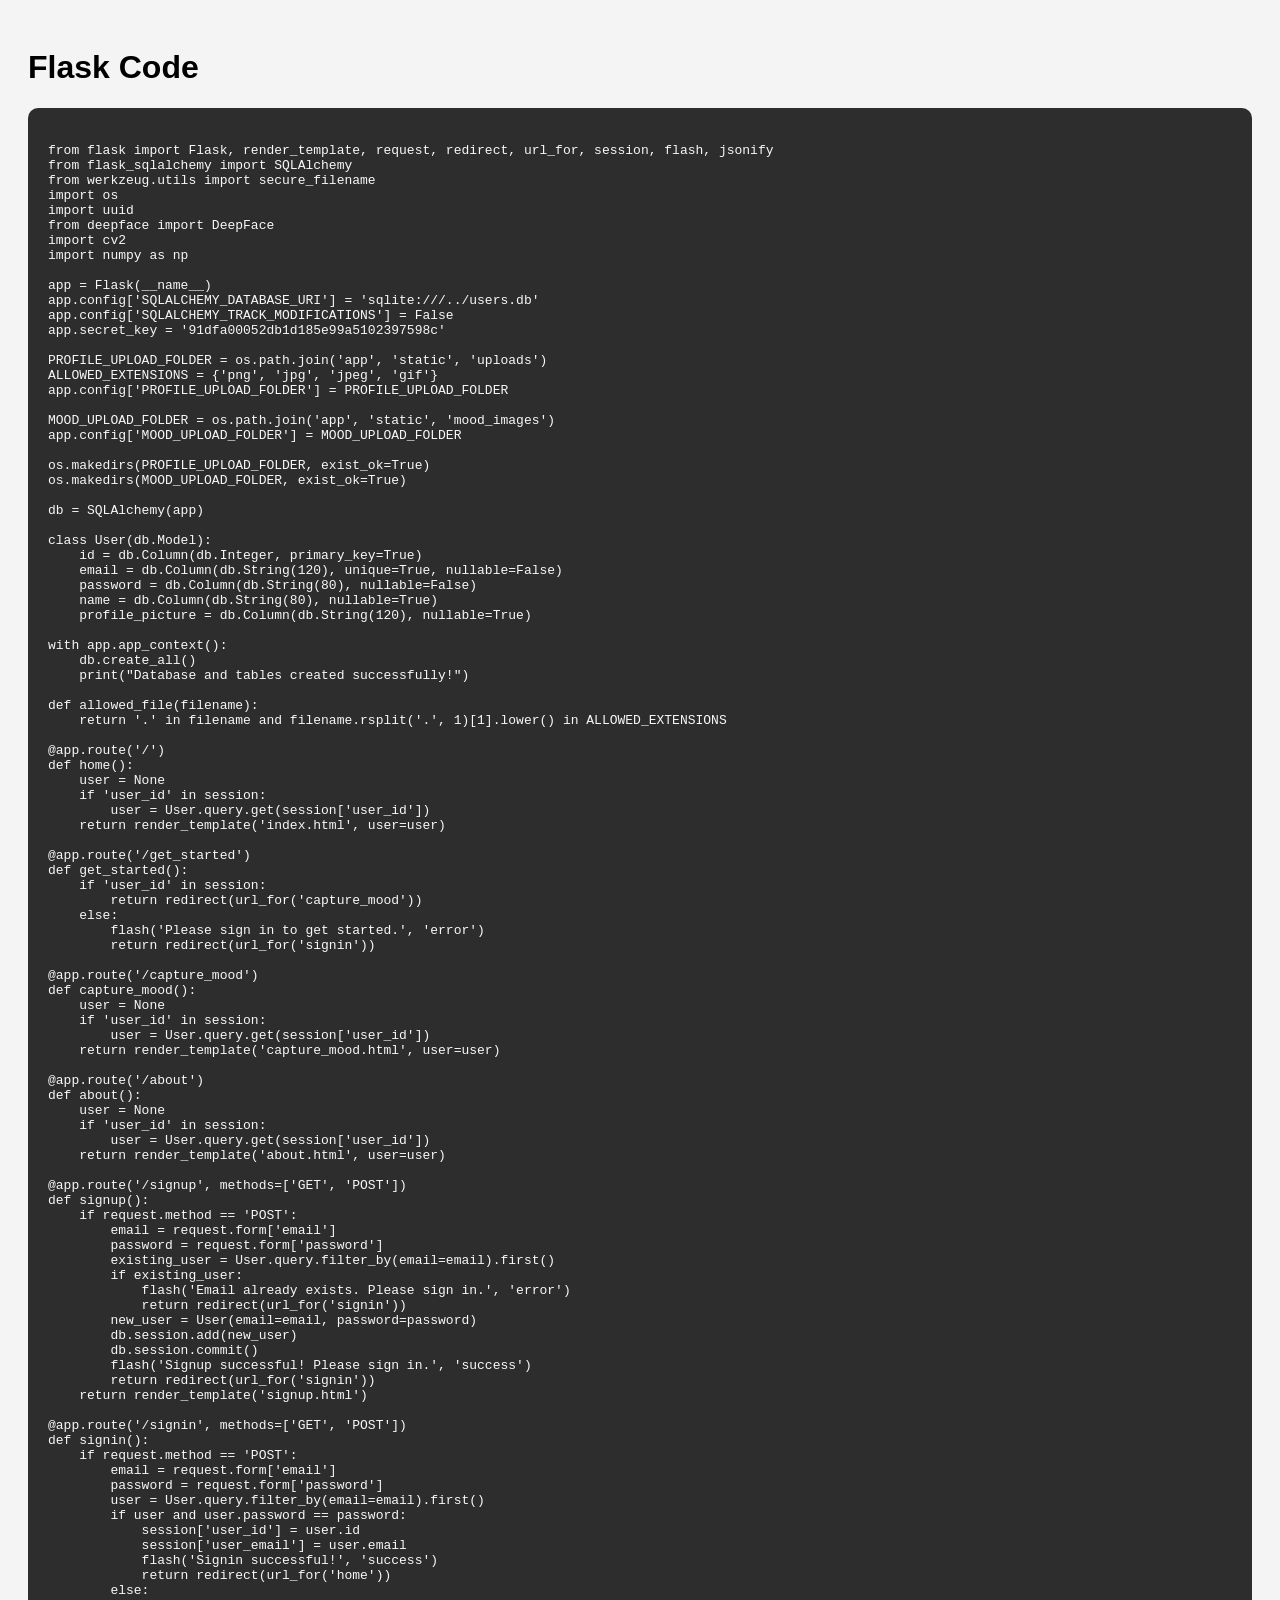
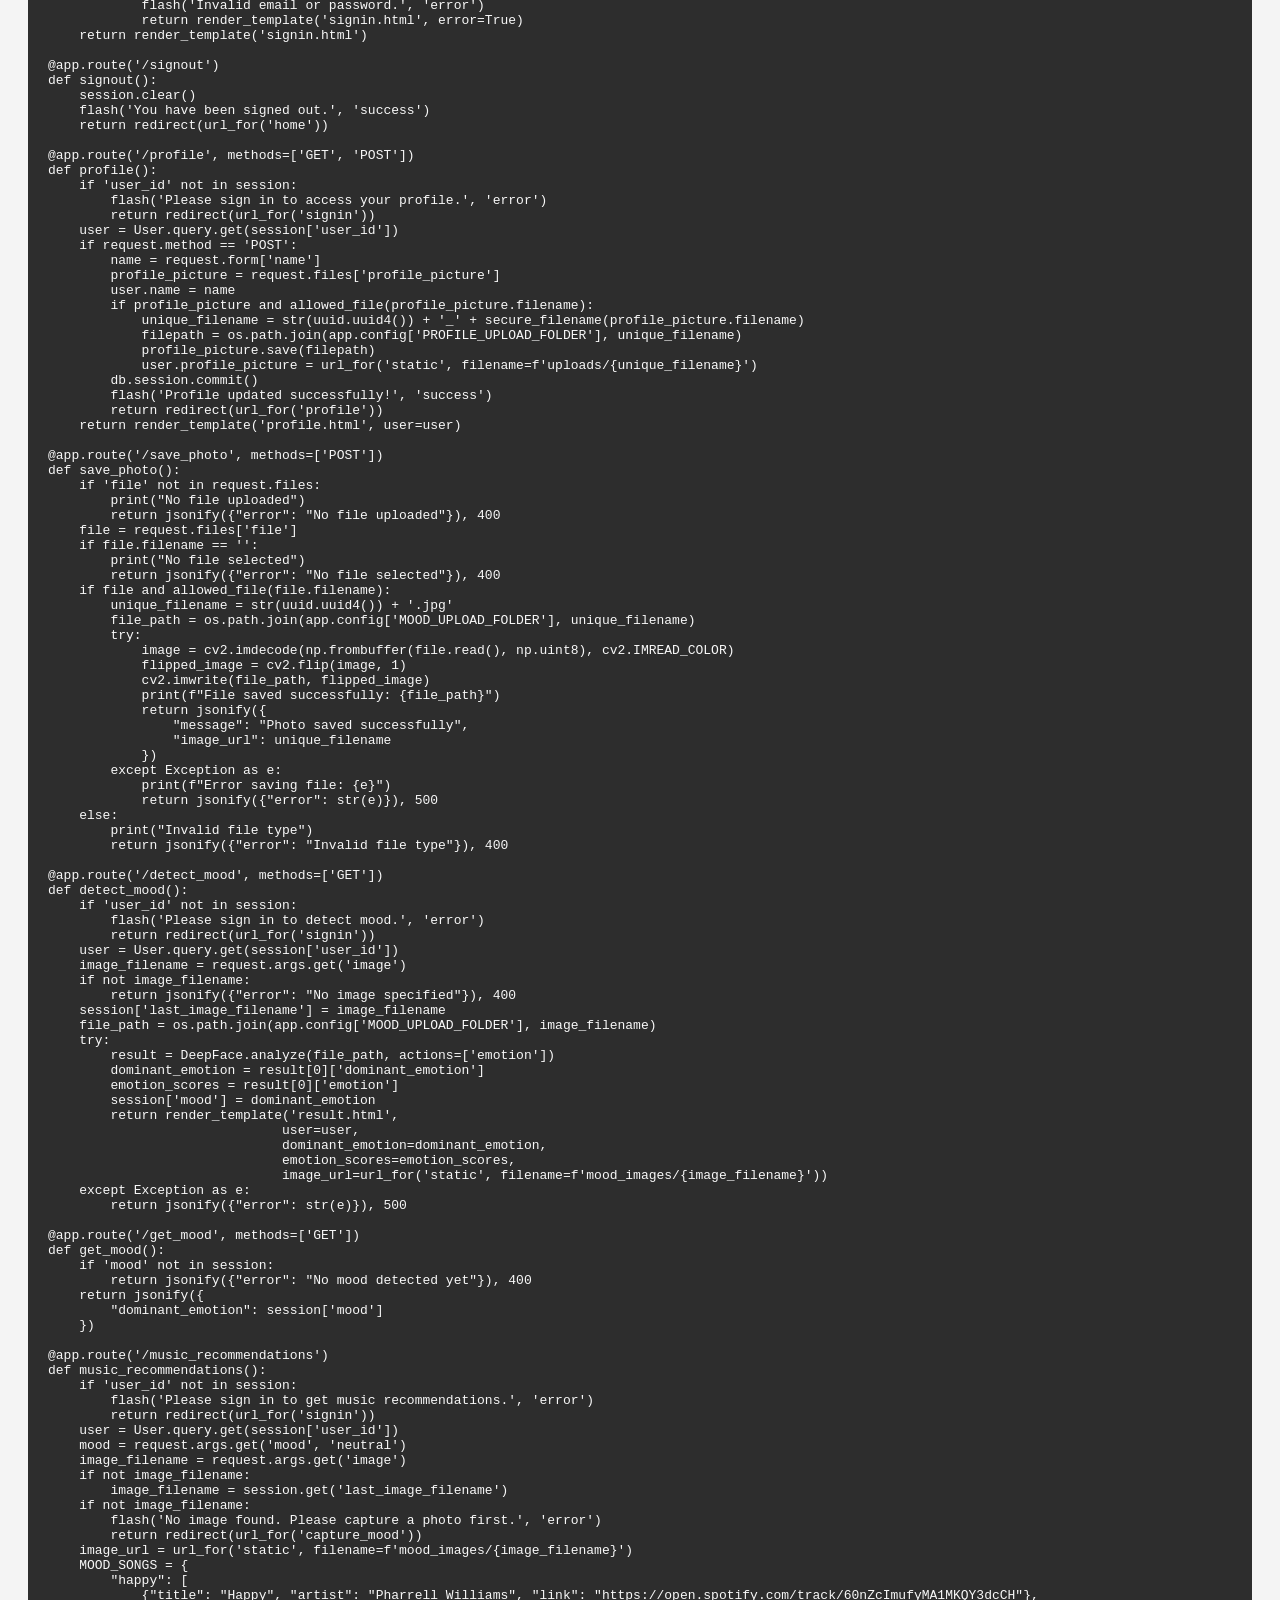
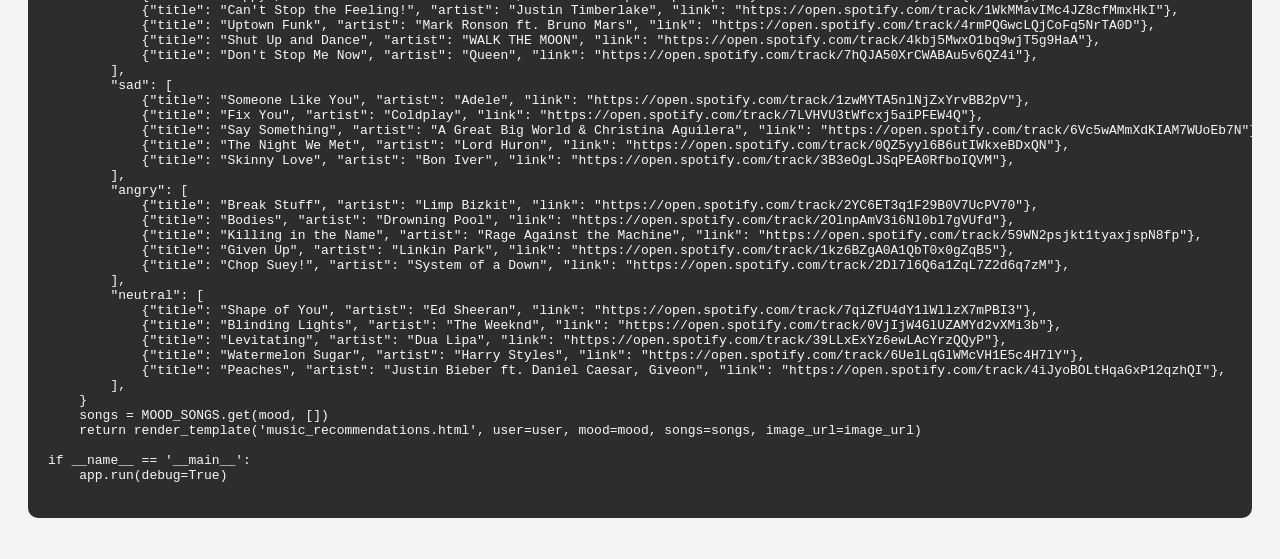
<file: sapcode.html>
<!DOCTYPE html>
<html lang="en">
<head>
    <meta charset="UTF-8">
    <meta name="viewport" content="width=device-width, initial-scale=1.0">
    <title>Flask Code</title>
    <style>
        body {
            font-family: Arial, sans-serif;
            background-color: #f4f4f4;
            padding: 20px;
        }
        pre {
            background-color: #2d2d2d;
            color: #f8f8f8;
            padding: 20px;
            border-radius: 10px;
            overflow-x: auto;
        }
    </style>
</head>
<body>
    <h1>Flask Code</h1>
    <pre><code>
from flask import Flask, render_template, request, redirect, url_for, session, flash, jsonify
from flask_sqlalchemy import SQLAlchemy
from werkzeug.utils import secure_filename
import os
import uuid
from deepface import DeepFace
import cv2
import numpy as np

app = Flask(__name__)
app.config['SQLALCHEMY_DATABASE_URI'] = 'sqlite:///../users.db'
app.config['SQLALCHEMY_TRACK_MODIFICATIONS'] = False
app.secret_key = '91dfa00052db1d185e99a5102397598c'

PROFILE_UPLOAD_FOLDER = os.path.join('app', 'static', 'uploads')
ALLOWED_EXTENSIONS = {'png', 'jpg', 'jpeg', 'gif'}
app.config['PROFILE_UPLOAD_FOLDER'] = PROFILE_UPLOAD_FOLDER

MOOD_UPLOAD_FOLDER = os.path.join('app', 'static', 'mood_images')
app.config['MOOD_UPLOAD_FOLDER'] = MOOD_UPLOAD_FOLDER

os.makedirs(PROFILE_UPLOAD_FOLDER, exist_ok=True)
os.makedirs(MOOD_UPLOAD_FOLDER, exist_ok=True)

db = SQLAlchemy(app)

class User(db.Model):
    id = db.Column(db.Integer, primary_key=True)
    email = db.Column(db.String(120), unique=True, nullable=False)
    password = db.Column(db.String(80), nullable=False)
    name = db.Column(db.String(80), nullable=True)
    profile_picture = db.Column(db.String(120), nullable=True)

with app.app_context():
    db.create_all()
    print("Database and tables created successfully!")

def allowed_file(filename):
    return '.' in filename and filename.rsplit('.', 1)[1].lower() in ALLOWED_EXTENSIONS

@app.route('/')
def home():
    user = None
    if 'user_id' in session:
        user = User.query.get(session['user_id'])
    return render_template('index.html', user=user)

@app.route('/get_started')
def get_started():
    if 'user_id' in session:
        return redirect(url_for('capture_mood'))
    else:
        flash('Please sign in to get started.', 'error')
        return redirect(url_for('signin'))

@app.route('/capture_mood')
def capture_mood():
    user = None
    if 'user_id' in session:
        user = User.query.get(session['user_id'])
    return render_template('capture_mood.html', user=user)

@app.route('/about')
def about():
    user = None
    if 'user_id' in session:
        user = User.query.get(session['user_id'])
    return render_template('about.html', user=user)

@app.route('/signup', methods=['GET', 'POST'])
def signup():
    if request.method == 'POST':
        email = request.form['email']
        password = request.form['password']
        existing_user = User.query.filter_by(email=email).first()
        if existing_user:
            flash('Email already exists. Please sign in.', 'error')
            return redirect(url_for('signin'))
        new_user = User(email=email, password=password)
        db.session.add(new_user)
        db.session.commit()
        flash('Signup successful! Please sign in.', 'success')
        return redirect(url_for('signin'))
    return render_template('signup.html')

@app.route('/signin', methods=['GET', 'POST'])
def signin():
    if request.method == 'POST':
        email = request.form['email']
        password = request.form['password']
        user = User.query.filter_by(email=email).first()
        if user and user.password == password:
            session['user_id'] = user.id
            session['user_email'] = user.email
            flash('Signin successful!', 'success')
            return redirect(url_for('home'))
        else:
            flash('Invalid email or password.', 'error')
            return render_template('signin.html', error=True)
    return render_template('signin.html')

@app.route('/signout')
def signout():
    session.clear()
    flash('You have been signed out.', 'success')
    return redirect(url_for('home'))

@app.route('/profile', methods=['GET', 'POST'])
def profile():
    if 'user_id' not in session:
        flash('Please sign in to access your profile.', 'error')
        return redirect(url_for('signin'))
    user = User.query.get(session['user_id'])
    if request.method == 'POST':
        name = request.form['name']
        profile_picture = request.files['profile_picture']
        user.name = name
        if profile_picture and allowed_file(profile_picture.filename):
            unique_filename = str(uuid.uuid4()) + '_' + secure_filename(profile_picture.filename)
            filepath = os.path.join(app.config['PROFILE_UPLOAD_FOLDER'], unique_filename)
            profile_picture.save(filepath)
            user.profile_picture = url_for('static', filename=f'uploads/{unique_filename}')
        db.session.commit()
        flash('Profile updated successfully!', 'success')
        return redirect(url_for('profile'))
    return render_template('profile.html', user=user)

@app.route('/save_photo', methods=['POST'])
def save_photo():
    if 'file' not in request.files:
        print("No file uploaded")
        return jsonify({"error": "No file uploaded"}), 400
    file = request.files['file']
    if file.filename == '':
        print("No file selected")
        return jsonify({"error": "No file selected"}), 400
    if file and allowed_file(file.filename):
        unique_filename = str(uuid.uuid4()) + '.jpg'
        file_path = os.path.join(app.config['MOOD_UPLOAD_FOLDER'], unique_filename)
        try:
            image = cv2.imdecode(np.frombuffer(file.read(), np.uint8), cv2.IMREAD_COLOR)
            flipped_image = cv2.flip(image, 1)
            cv2.imwrite(file_path, flipped_image)
            print(f"File saved successfully: {file_path}")
            return jsonify({
                "message": "Photo saved successfully",
                "image_url": unique_filename
            })
        except Exception as e:
            print(f"Error saving file: {e}")
            return jsonify({"error": str(e)}), 500
    else:
        print("Invalid file type")
        return jsonify({"error": "Invalid file type"}), 400

@app.route('/detect_mood', methods=['GET'])
def detect_mood():
    if 'user_id' not in session:
        flash('Please sign in to detect mood.', 'error')
        return redirect(url_for('signin'))
    user = User.query.get(session['user_id'])
    image_filename = request.args.get('image')
    if not image_filename:
        return jsonify({"error": "No image specified"}), 400
    session['last_image_filename'] = image_filename
    file_path = os.path.join(app.config['MOOD_UPLOAD_FOLDER'], image_filename)
    try:
        result = DeepFace.analyze(file_path, actions=['emotion'])
        dominant_emotion = result[0]['dominant_emotion']
        emotion_scores = result[0]['emotion']
        session['mood'] = dominant_emotion
        return render_template('result.html', 
                              user=user,
                              dominant_emotion=dominant_emotion,
                              emotion_scores=emotion_scores,
                              image_url=url_for('static', filename=f'mood_images/{image_filename}'))
    except Exception as e:
        return jsonify({"error": str(e)}), 500

@app.route('/get_mood', methods=['GET'])
def get_mood():
    if 'mood' not in session:
        return jsonify({"error": "No mood detected yet"}), 400
    return jsonify({
        "dominant_emotion": session['mood']
    })

@app.route('/music_recommendations')
def music_recommendations():
    if 'user_id' not in session:
        flash('Please sign in to get music recommendations.', 'error')
        return redirect(url_for('signin'))
    user = User.query.get(session['user_id'])
    mood = request.args.get('mood', 'neutral')
    image_filename = request.args.get('image')
    if not image_filename:
        image_filename = session.get('last_image_filename')
    if not image_filename:
        flash('No image found. Please capture a photo first.', 'error')
        return redirect(url_for('capture_mood'))
    image_url = url_for('static', filename=f'mood_images/{image_filename}')
    MOOD_SONGS = {
        "happy": [
            {"title": "Happy", "artist": "Pharrell Williams", "link": "https://open.spotify.com/track/60nZcImufyMA1MKQY3dcCH"},
            {"title": "Can't Stop the Feeling!", "artist": "Justin Timberlake", "link": "https://open.spotify.com/track/1WkMMavIMc4JZ8cfMmxHkI"},
            {"title": "Uptown Funk", "artist": "Mark Ronson ft. Bruno Mars", "link": "https://open.spotify.com/track/4rmPQGwcLQjCoFq5NrTA0D"},
            {"title": "Shut Up and Dance", "artist": "WALK THE MOON", "link": "https://open.spotify.com/track/4kbj5MwxO1bq9wjT5g9HaA"},
            {"title": "Don't Stop Me Now", "artist": "Queen", "link": "https://open.spotify.com/track/7hQJA50XrCWABAu5v6QZ4i"},
        ],
        "sad": [
            {"title": "Someone Like You", "artist": "Adele", "link": "https://open.spotify.com/track/1zwMYTA5nlNjZxYrvBB2pV"},
            {"title": "Fix You", "artist": "Coldplay", "link": "https://open.spotify.com/track/7LVHVU3tWfcxj5aiPFEW4Q"},
            {"title": "Say Something", "artist": "A Great Big World & Christina Aguilera", "link": "https://open.spotify.com/track/6Vc5wAMmXdKIAM7WUoEb7N"},
            {"title": "The Night We Met", "artist": "Lord Huron", "link": "https://open.spotify.com/track/0QZ5yyl6B6utIWkxeBDxQN"},
            {"title": "Skinny Love", "artist": "Bon Iver", "link": "https://open.spotify.com/track/3B3eOgLJSqPEA0RfboIQVM"},
        ],
        "angry": [
            {"title": "Break Stuff", "artist": "Limp Bizkit", "link": "https://open.spotify.com/track/2YC6ET3q1F29B0V7UcPV70"},
            {"title": "Bodies", "artist": "Drowning Pool", "link": "https://open.spotify.com/track/2OlnpAmV3i6Nl0bl7gVUfd"},
            {"title": "Killing in the Name", "artist": "Rage Against the Machine", "link": "https://open.spotify.com/track/59WN2psjkt1tyaxjspN8fp"},
            {"title": "Given Up", "artist": "Linkin Park", "link": "https://open.spotify.com/track/1kz6BZgA0A1QbT0x0gZqB5"},
            {"title": "Chop Suey!", "artist": "System of a Down", "link": "https://open.spotify.com/track/2Dl7l6Q6a1ZqL7Z2d6q7zM"},
        ],
        "neutral": [
            {"title": "Shape of You", "artist": "Ed Sheeran", "link": "https://open.spotify.com/track/7qiZfU4dY1lWllzX7mPBI3"},
            {"title": "Blinding Lights", "artist": "The Weeknd", "link": "https://open.spotify.com/track/0VjIjW4GlUZAMYd2vXMi3b"},
            {"title": "Levitating", "artist": "Dua Lipa", "link": "https://open.spotify.com/track/39LLxExYz6ewLAcYrzQQyP"},
            {"title": "Watermelon Sugar", "artist": "Harry Styles", "link": "https://open.spotify.com/track/6UelLqGlWMcVH1E5c4H7lY"},
            {"title": "Peaches", "artist": "Justin Bieber ft. Daniel Caesar, Giveon", "link": "https://open.spotify.com/track/4iJyoBOLtHqaGxP12qzhQI"},
        ],
    }
    songs = MOOD_SONGS.get(mood, [])
    return render_template('music_recommendations.html', user=user, mood=mood, songs=songs, image_url=image_url)

if __name__ == '__main__':
    app.run(debug=True)
    </code></pre>
</body>
</html>
</file>
